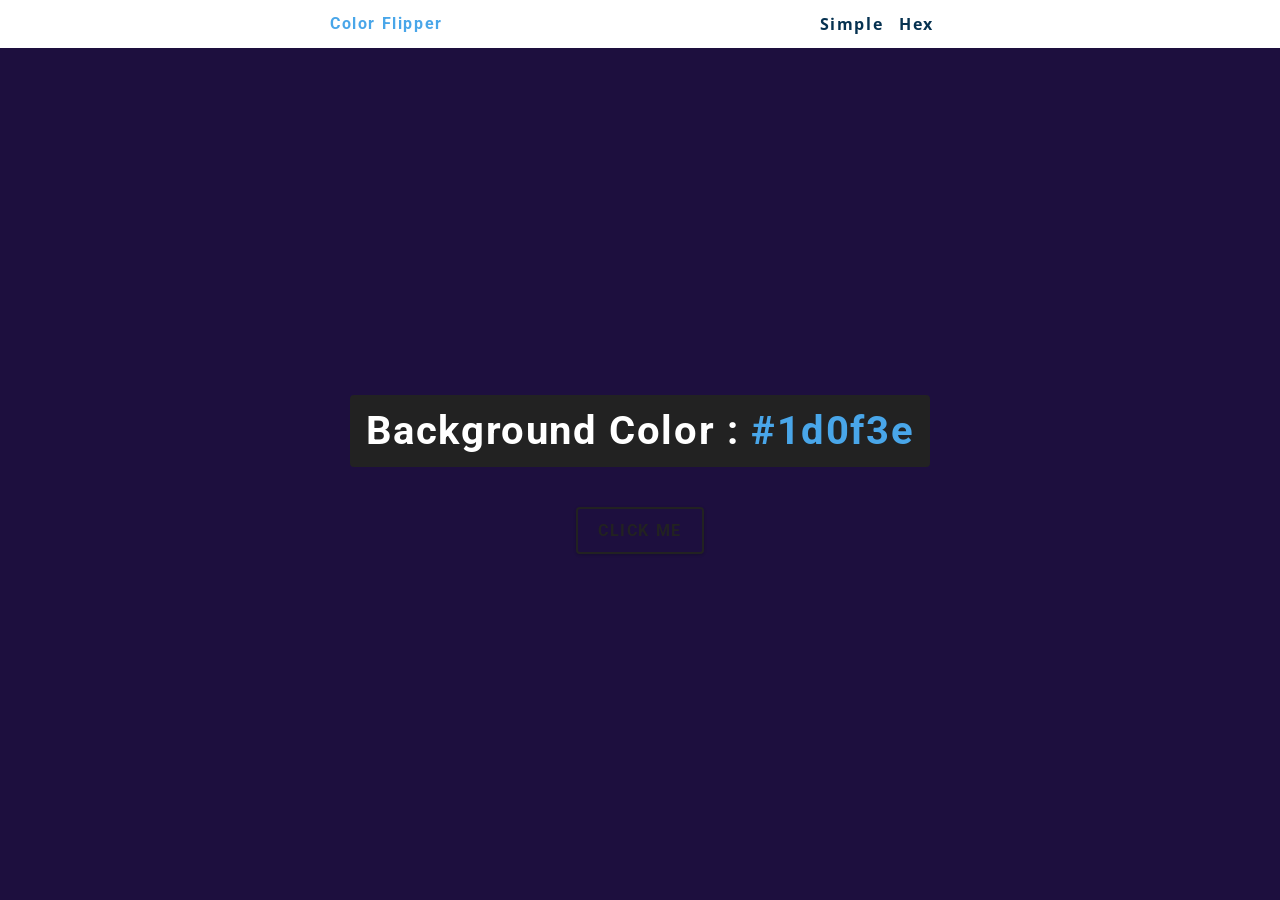
<file: JAVASCRIPT/color flipper/index.html>
<!DOCTYPE html>
<html lang="en">
  <head>
    <meta charset="UTF-8" />
    <meta name="viewport" content="width=device-width, initial-scale=1.0" />
    <title>Color Flipper || Simple</title>

    <!-- styles -->
    <link rel="stylesheet" href="styles.css" />
  </head>
  <body>
    <nav>
      <div class="nav-center">
        <h4>color flipper</h4>
        <ul class="nav-links">
          <li><a href="index.html">simple</a></li>
          <li><a href="hex.html">hex</a></li>
        </ul>
      </div>
    </nav>
    <main id="container">
      <div class="sub-container" id="container">
        <h2>background color : <span class="color" id="color"></span></h2>
         
        <button class="btn btn-hero" id="btn">click me</button>
      </div>
    </main>
    <!-- javascript -->
    <script src="index.js"></script>
  </body>
</html>
</file>
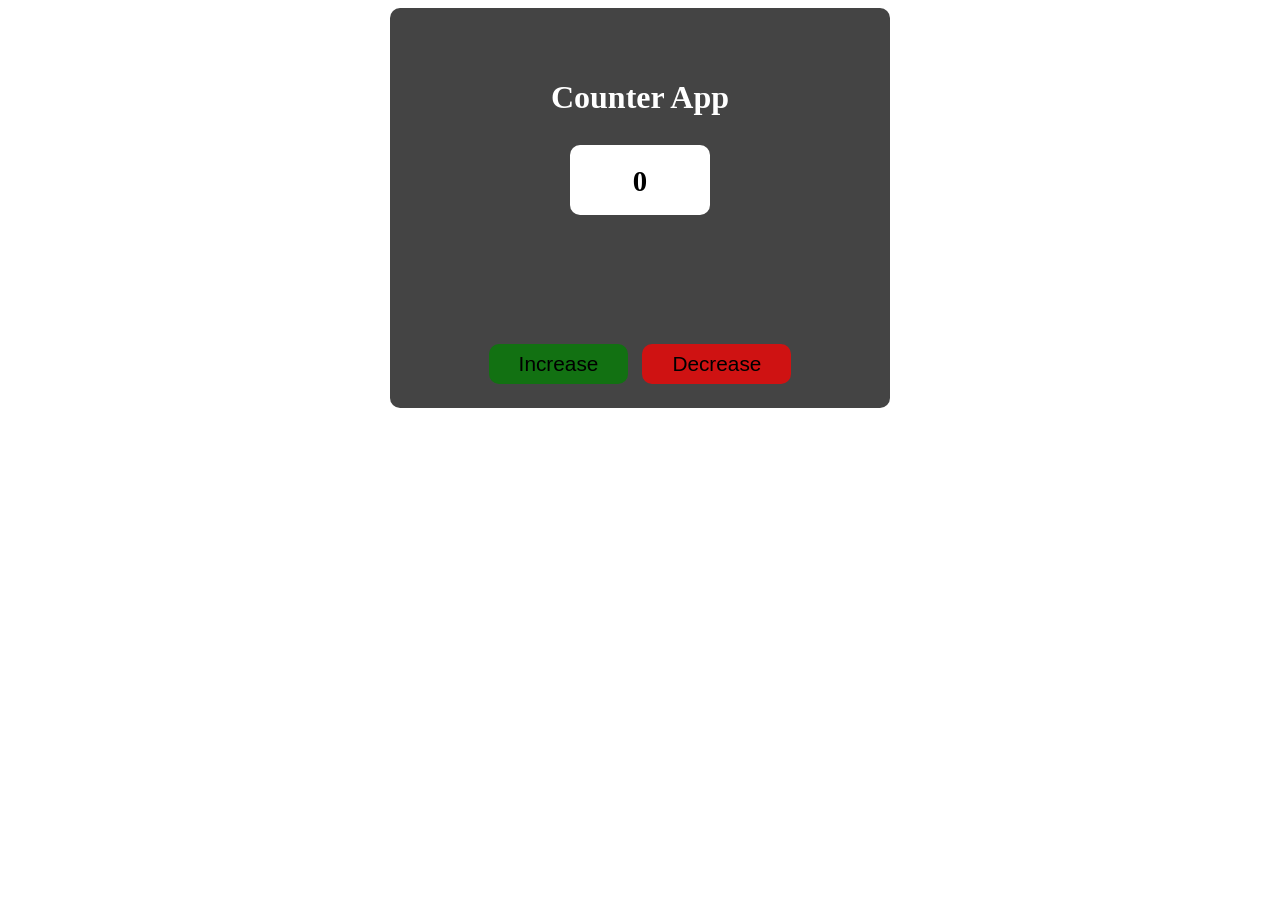
<file: JAVASCRIPT/Increment&decrement App/index.html>
<!DOCTYPE html>
<html lang="en">
<head>
    <meta charset="UTF-8">
    <meta http-equiv="X-UA-Compatible" content="IE=edge">
    <meta name="viewport" content="width=device-width, initial-scale=1.0">
    <title>Document</title>
    <style>
        .container{
            padding-top: 50px;
            height:350px;
            width: 500px;
            background: #444;
            margin-left: auto;
            margin-right: auto;
            text-align: center;
            border-radius: 10px;
           
        }
        .container button{
            font-size: 1.3rem;
            margin-top: 20%;
        }
        .container h1{
            color: #fff;
        }
        #increase{
            background: rgba(0, 128, 0, 0.741);
            border: none;
            padding: 8px 30px;
            border-radius: 10px;
        }
        #increase:hover{
            background: green;
            color: white;
        }
        #decrease:hover{
            background: red;
            color: white;
        }
        #decrease{
            background: rgba(255, 0, 0, 0.742);
            border: none;
            padding: 8px 30px;
            border-radius: 10px;
            margin-left: 10px;
        }
        #display{
            padding: 20px;
            width: 100px;
            border: none;
            height: 30px;
            font-size: 1.8rem;
            font-weight: 800;
            margin-left: auto;
            margin-right: auto;
            background: #fff;
            border-radius: 10px;
        }
    </style>
</head>
<body>
    <!-- <button id="button">Click Me!</button>
    <p id="demo">Hello JavaScript From Tahiru</p> -->
      <div class="container">
        <h1>Counter App</h1>
        <p id="display">0</p>
        <button id="increase">Increase</button>
        <button id="decrease">Decrease</button>
      </div>



    <script src="index.js"></script>

</body>
</html>
</file>
<file: JAVASCRIPT/color flipper/styles.css>
/*
=============== 
Fonts
===============
*/
@import url("https://fonts.googleapis.com/css?family=Open+Sans|Roboto:400,700&display=swap");

/*
=============== 
Variables
===============
*/

:root {
  /* dark shades of primary color*/
  --clr-primary-1: hsl(205, 86%, 17%);
  --clr-primary-2: hsl(205, 77%, 27%);
  --clr-primary-3: hsl(205, 72%, 37%);
  --clr-primary-4: hsl(205, 63%, 48%);
  /* primary/main color */
  --clr-primary-5: hsl(205, 78%, 60%);
  /* lighter shades of primary color */
  --clr-primary-6: hsl(205, 89%, 70%);
  --clr-primary-7: hsl(205, 90%, 76%);
  --clr-primary-8: hsl(205, 86%, 81%);
  --clr-primary-9: hsl(205, 90%, 88%);
  --clr-primary-10: hsl(205, 100%, 96%);
  /* darkest grey - used for headings */
  --clr-grey-1: hsl(209, 61%, 16%);
  --clr-grey-2: hsl(211, 39%, 23%);
  --clr-grey-3: hsl(209, 34%, 30%);
  --clr-grey-4: hsl(209, 28%, 39%);
  /* grey used for paragraphs */
  --clr-grey-5: hsl(210, 22%, 49%);
  --clr-grey-6: hsl(209, 23%, 60%);
  --clr-grey-7: hsl(211, 27%, 70%);
  --clr-grey-8: hsl(210, 31%, 80%);
  --clr-grey-9: hsl(212, 33%, 89%);
  --clr-grey-10: hsl(210, 36%, 96%);
  --clr-white: #fff;
  --clr-red-dark: hsl(360, 67%, 44%);
  --clr-red-light: hsl(360, 71%, 66%);
  --clr-green-dark: hsl(125, 67%, 44%);
  --clr-green-light: hsl(125, 71%, 66%);
  --clr-black: #222;
  --ff-primary: "Roboto", sans-serif;
  --ff-secondary: "Open Sans", sans-serif;
  --transition: all 0.3s linear;
  --spacing: 0.1rem;
  --radius: 0.25rem;
  --light-shadow: 0 5px 15px rgba(0, 0, 0, 0.1);
  --dark-shadow: 0 5px 15px rgba(0, 0, 0, 0.2);
  --max-width: 1170px;
  --fixed-width: 620px;
}
/*
=============== 
Global Styles
===============
*/

*,
::after,
::before {
  margin: 0;
  padding: 0;
  box-sizing: border-box;
}
body {
  font-family: var(--ff-secondary);
  background: var(--clr-grey-10);
  color: var(--clr-grey-1);
  line-height: 1.5;
  font-size: 0.875rem;
}
ul {
  list-style-type: none;
}
a {
  text-decoration: none;
}
h1,
h2,
h3,
h4 {
  letter-spacing: var(--spacing);
  text-transform: capitalize;
  line-height: 1.25;
  margin-bottom: 0.75rem;
  font-family: var(--ff-primary);
}
h1 {
  font-size: 3rem;
}
h2 {
  font-size: 2rem;
}
h3 {
  font-size: 1.25rem;
}
h4 {
  font-size: 0.875rem;
}
p {
  margin-bottom: 1.25rem;
  color: var(--clr-grey-5);
}
@media screen and (min-width: 800px) {
  h1 {
    font-size: 4rem;
  }
  h2 {
    font-size: 2.5rem;
  }
  h3 {
    font-size: 1.75rem;
  }
  h4 {
    font-size: 1rem;
  }
  body {
    font-size: 1rem;
  }
  h1,
  h2,
  h3,
  h4 {
    line-height: 1;
  }
}
/*  global classes */

/* section */
.section {
  padding: 5rem 0;
}

.section-center {
  width: 90vw;
  margin: 0 auto;
  max-width: 1170px;
}
@media screen and (min-width: 992px) {
  .section-center {
    width: 95vw;
  }
}
main {
  min-height: 100vh;
  display: grid;
  place-items: center;
}

/*
=============== 
Nav
===============
*/
nav {
  background: var(--clr-white);
  height: 3rem;
  display: grid;
  align-items: center;
  box-shadow: var(--dark-shadow);
}
.nav-center {
  width: 90vw;
  max-width: var(--fixed-width);
  margin: 0 auto;
  display: flex;
  align-items: center;
  justify-content: space-between;
}
.nav-center h4 {
  margin-bottom: 0;
  color: var(--clr-primary-5);
}
.nav-links {
  display: flex;
}
nav a {
  text-transform: capitalize;
  font-weight: 700;
  font-size: 1rem;
  color: var(--clr-primary-1);
  letter-spacing: var(--spacing);
  margin-right: 1rem;
}
nav a:hover {
  color: var(--clr-primary-5);
}
/*
=============== 
Container
===============
*/
main {
  min-height: calc(100vh - 3rem);
  display: grid;
  place-items: center;
}
.sub-container {
  text-align: center;
}
.sub-container h2 {
  background: var(--clr-black);
  color: var(--clr-white);
  padding: 1rem;
  border-radius: var(--radius);
  margin-bottom: 2.5rem;
}
.color {
  color: var(--clr-primary-5);
}
.btn-hero {
  font-family: var(--ff-primary);
  text-transform: uppercase;
  background: transparent;
  color: var(--clr-black);
  letter-spacing: var(--spacing);
  display: inline-block;
  font-weight: 700;
  transition: var(--transition);
  border: 2px solid var(--clr-black);
  cursor: pointer;
  box-shadow: 0 1px 3px rgba(0, 0, 0, 0.2);
  border-radius: var(--radius);
  font-size: 1rem;
  padding: 0.75rem 1.25rem;
}
.btn-hero:hover {
  color: var(--clr-white);
  background: var(--clr-black);
}
</file>
